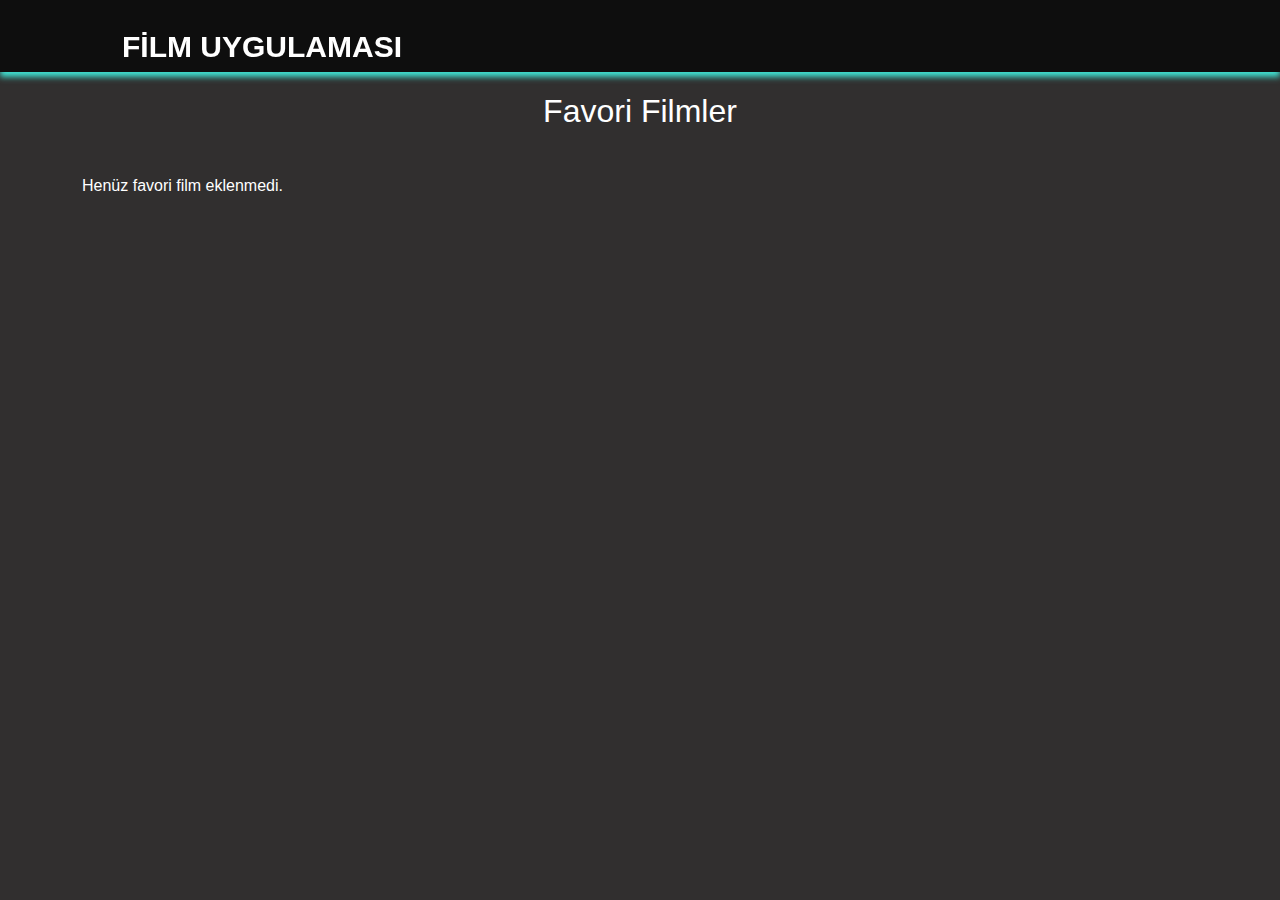
<file: favorites.html>
<!DOCTYPE html>
<html lang="tr">
<head>
    <meta charset="UTF-8">
    <meta name="viewport" content="width=device-width, initial-scale=1.0">
    <title>Favori Filmler</title>
    <link href="https://cdn.jsdelivr.net/npm/bootstrap@5.3.6/dist/css/bootstrap.min.css" rel="stylesheet">
    <link rel="stylesheet" href="style.css">
    <link rel="stylesheet" href="bootstrap.min.css">
</head>
<body>
     <!-- NAVBAR -->
  <nav class="navbar navbar-expand-lg navbar-dark bg-dark">
    <div class="container">
      <a class="navbar-brand" href="index.html">FİLM UYGULAMASI</a>
    </div>
  </nav>

  <!-- FAVORİ LİSTESİ -->
  <div class="container mt-8">
    <h2 class="mb-4">Favori Filmler</h2>
    <div class="row" id="favori-filmler">
    </div>
  </div>

  <script src="main.js"></script>
</body>
</html>
</file>
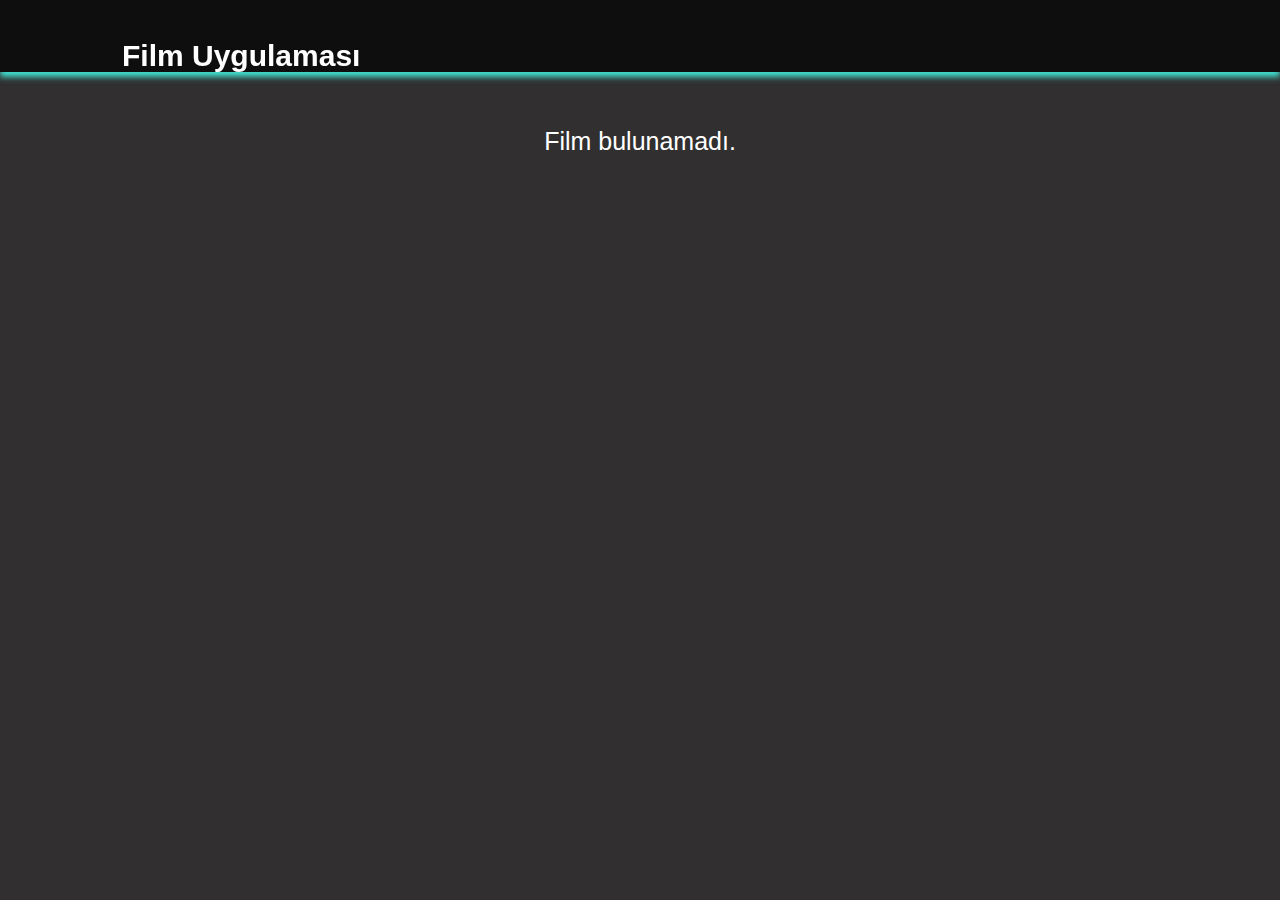
<file: product.html>
<!DOCTYPE html>
<html lang="tr">
<head>
    <meta charset="UTF-8">
    <meta name="viewport" content="width=device-width, initial-scale=1.0">
    <title>Film Detayları</title>
    <link href="https://cdn.jsdelivr.net/npm/bootstrap@5.3.6/dist/css/bootstrap.min.css" rel="stylesheet">
    <link rel="stylesheet" href="style.css">
    <link rel="stylesheet" href="bootstrap.min.css">
</head>
<body>
    <!-- Navbar -->
    <nav class="navbar navbar-dark bg-dark">
        <div class="container">
            <a class="navbar-brand" href="index.html">Film Uygulaması</a>
        </div>
    </nav>

     <!-- Detay Alanı -->
    <div class="container mt-4" id="film-detay">
        
    </div>
    
    

<script src="main.js"></script>
<script src="https://cdn.jsdelivr.net/npm/bootstrap@5.3.6/dist/js/bootstrap.bundle.min.js"></script>
</body>
</html>
</file>
<file: style.css>
body{
    font-family: 'Franklin Gothic Medium', 'Arial Narrow', Arial, sans-serif;
    background-color: rgb(49, 47, 47);
    color: white;
    margin: 0;
    padding: 0;
}
.navbar{
    height: 8vh;
    box-shadow: 0 5px 6px turquoise;
    font-size: 30px;
}
@keyframes rotateIn {
  from {
    opacity: 0;
    transform: rotate(-360deg) scale(0.5);
  }
  to {
    opacity: 1;
    transform: rotate(0deg) scale(1);
  }
}
.navbar-brand {
    color: white !important;
    font-weight: bold;
    padding-left: 40px;
    padding-top: 25px;
    font-size: 30px;
    display: flex;
    align-items: center;
    height: 100%;
    animation: rotateIn 1s ease-out forwards;
}

/* Kartlar */
.card {
    transition: transform 0.3s ease, box-shadow 0.3s ease;
    border-radius: 12px;
    overflow: hidden;
}
.card img {
    width: 100%;
    height: 300px;
    object-fit: contain;
    background-color: black; 
    border-top-left-radius: 12px;
    border-top-right-radius: 12px;
    display: block;
}

.card:hover {
    transform: translateY(-40px);
    box-shadow: 0 10px 20px rgba(0, 0, 0, 0.2);
}

/* Film Başlığı */
.card-title {
    font-size: 25px ;
    font-weight:600;
}

/* Film Açıklaması */
.card-text {
    font-size: 20px;
    font-style: italic;
}
/* Butonlar */
.btn-primary {
    background-color:red;
    border-color:red;
}

.btn-primary:hover {
    background-color:turquoise;
    border-color:turquoise;
}

.btn-warning {
    background-color: #ffc107;
    border: none;
    color: #212529;
    margin-bottom: 25px;
}

.btn-danger {
    background-color: red;
    border: none;
    color: white;
    font-size: 1rem;
    padding: 8px 16px;
    border-radius: 10px;
    transition: background-color 0.4s ease;
}

.btn-danger:hover {
    background-color: darkred;
}
/* Arama Kutusu */
#filmArama {
    max-width: 400px;
    margin: 0 5px 20px;
    display: block;
}

/* Responsive Tasarım */
@media (max-width: 768px) {
  .card-title {
    font-size: 1rem;
  }

  .card-text {
    font-size: 0.9rem;
  }

  h2 {
    font-size: 1.5rem;
    text-align: center;
  }

  .navbar .navbar-brand {
    font-size: 1.2rem;
  }
}

@media (max-width: 576px) {
  #filmArama {
    width: 100%;
  }

  .card {
    margin-bottom: 1rem;
  }
}
/* Başlık Ortala */
.container h2 {
    text-align: center;
    font-size: 2rem;
    margin-top: 20px;
    margin-bottom: 30px;
}


/* Favoriler Sayfası Özel Stil */
#favori-filmler {
    display: flex;
    flex-wrap: wrap;
    gap: 20px;
    justify-content: center;
    padding: 20px 0;
}

#favori-filmler .card {
    background-color: #333;
    border: none;
    border-radius: 15px;
    width: 18rem;
    box-shadow: 0 4px 20px rgba(255, 255, 255, 0.1);
}

#favori-filmler .card:hover {
    transform: translateY(-10px);
    box-shadow: 0 8px 25px rgba(0, 255, 255, 0.3);
}

#favori-filmler .card-img-top {
    border-top-left-radius: 15px;
    border-top-right-radius: 15px;
    height: 350px;
    object-fit: cover;
}

#favori-filmler .btn-danger {
    background-color: red;
    border: none;
}

#favori-filmler .btn-danger:hover {
    background-color: darkred;
}


#film-detay {
    display: flex;
    flex-direction: row; /* Yan yana */
    justify-content: center;
    align-items: flex-start;
    padding: 20px 50px;
    gap: 40px;
    min-height: auto; 
    text-align: left; 
    font-size: 18px;
    color: white;
    flex-wrap: wrap; /* Küçük ekranlarda alt alta düşsün */
}

#film-detay > div {
    flex: 1 1 300px; /* Her iki taraf esnek, minimum genişlik 300px */
}

#film-detay img {
    width: 100%; /* Genişlik konteynere uyacak */
    height: auto;
    max-height: 600px;
    border-radius: 8px;
    box-shadow: 0 4px 10px rgba(0,0,0,0.3);
    object-fit: contain;
}

#film-detay h2 {
    margin-top: 0;
    margin-bottom: 15px;
    font-size: 45px;
}

#film-detay p {
    line-height: 2;
    font-size: 25px;
}

/* Butonlar için biraz margin ve hizalama */
#film-detay .btn {
    margin-right: 10px;
    margin-top: 20px;
    font-size: 1rem;
    padding: 10px 20px;
    border-radius: 6px;
    cursor: pointer;
    transition: background-color 0.3s ease;
}

#film-detay .btn-trailer {
    background: linear-gradient(45deg, #ff416c, #ff4b2b);
    color: white;
    border: none;
    padding: 12px 28px;
    font-size: 1.1rem;
    font-weight: 600;
    border-radius: 30px;
    cursor: pointer;
    box-shadow: 0 4px 15px rgba(255, 75, 43, 0.6);
    transition: all 0.3s ease;
    text-transform: uppercase;
  
}

#film-detay .btn-trailer:hover {
    background: linear-gradient(45deg, #ff4b2b, #ff416c);
    box-shadow: 0 6px 20px rgba(255, 75, 43, 0.9);
    transform: scale(1.05);
}
</file>
